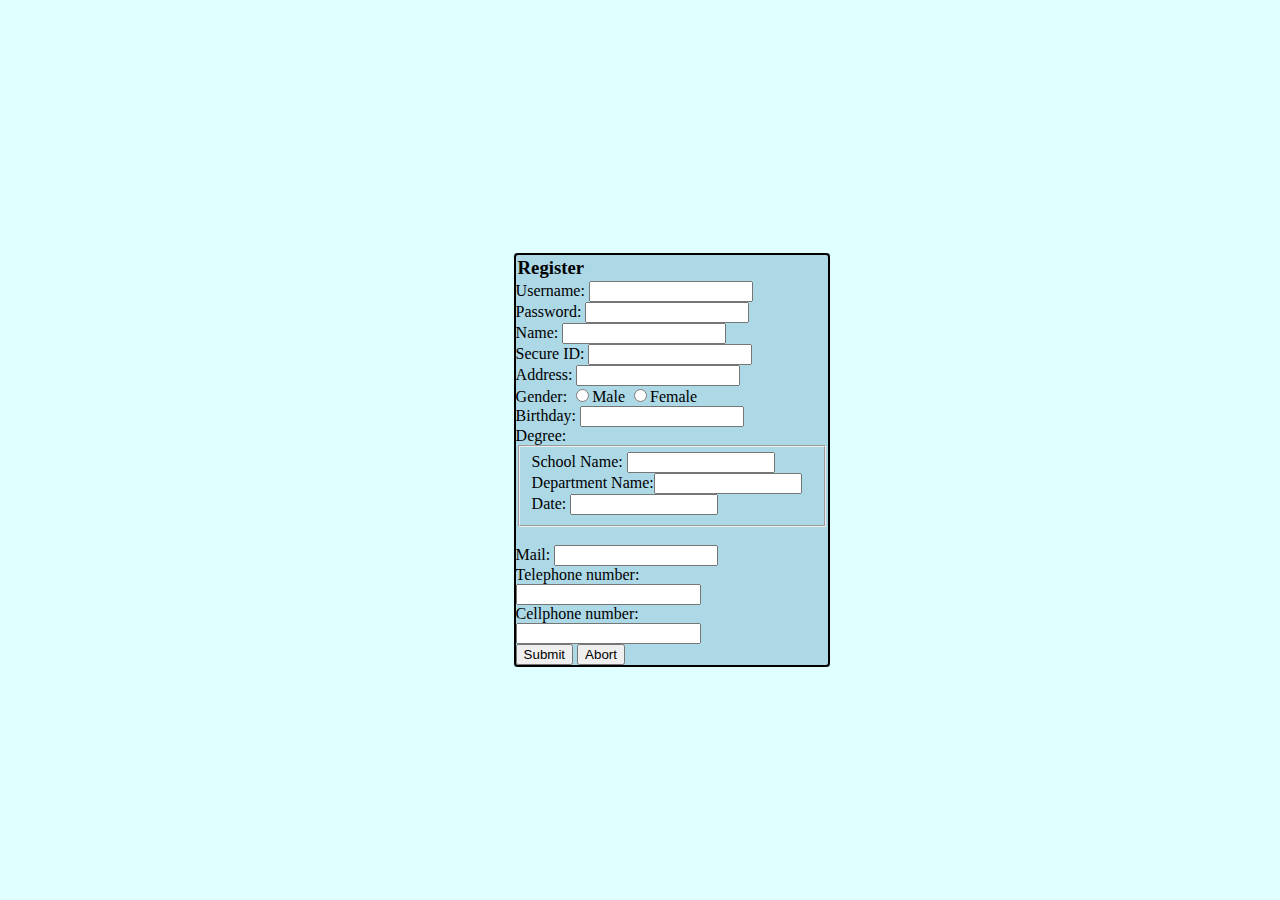
<file: SSRS/templates/register.html>
<!DOCTYPE html>
<html>

<head>
    <title>Recommendation System</title>
    <meta charset="UTF-8" />
    <link rel="stylesheet" type="text/css" href="../static/assets/css/style.css">
    <script src="../static/assets/js/register.js"></script>
</head>

<body>
    <header></header>
    <div class="form-container">
        <form method="POST">
            <h3>Register</h3>
            Username:
            <input type="text" name="username" required>
            <br>
            Password:
            <input type="text" name="password" required>
            <br>
            Name:
            <input type="text" name="name" required>
            <br>
            Secure ID:
            <input type="text" name="SID" required>
            <br>
            Address:
            <input type="text" name="address" required>
            <br>
            Gender:
            <input type="radio" name="gender" value="male" required>Male
            <input type="radio" name="gender" value="female" required>Female
            <br>
            Birthday:
            <input type="text" name="birthday" required>
            <br>
            Degree:
            <fieldset>
                School Name:
                <input type="text" name="school_name" required>
                <br>
                Department Name:<input type="text" name="department_name" required>
                <br>
                Date: <input type="text" name="date" required>
            </fieldset>
            <br>
            Mail:
            <input type="text" name="mail" required>
            <br>
            Telephone number:
            <input type="number" name="telephone_number" required>
            <br>
            Cellphone number:
            <input type="number" name="phone_number" required>
            <br>
            <button>Submit</button>
            <button type="button" id="abort">Abort</button>
        </form>
    </div>
    <footer>
    </footer>
</body>

</html>
</file>
<file: SSRS/static/assets/css/style.css>
body{
    background: lightcyan    
}

div{
    
}
form {
    border-radius: 4px;
    border-color: black;
    border-width:2px ;
    border-style: solid;
    background:transparent;
}
textarea{
    width:100%;
}
h3{
    margin:2px;
}
input {

}
input[type='number'] {
    -moz-appearance: textfield;
}
input[type='text'] {
    width:50%;
}
.form-container {
    margin-top: 20%;
    margin-left:40%;
    width:25%;
    background:lightblue;
}
.referrer-container{
    border-radius: 4px;
    border-color: black;
    border-width:2px ;
    border-style: solid;
    background-color:lightblue;
    padding:0px;
    margin-top:1%;
    margin-left: 25%;
    width:50%;
    height:50%;
}
footer{
    text-align: center;
}
.referee-container{
    display: flex;
    border-radius: 4px;
    border-color: black;
    border-width:2px ;
    border-style: solid;
    background-color:lightblue;
    padding:0px;
    margin-left: 25%;
    margin-top:1%;
    width:50%;
    height:50%;
}
.department-bar{
    width:25%;
    height:auto;
    border-radius:4px;
    border-color:black;
    border-width:2px;
    border-style: solid;
    font-weight: 700;
}
.department-bar > div{
    padding-top: 5px;
    padding-bottom: 5px;
}
.referee-form{
    margin-left:5%;
    width:70%;
    height:80%;
    border-radius:4px;
    border-color:black;
    border-width:2px;
    border-style: solid;

}
</file>
